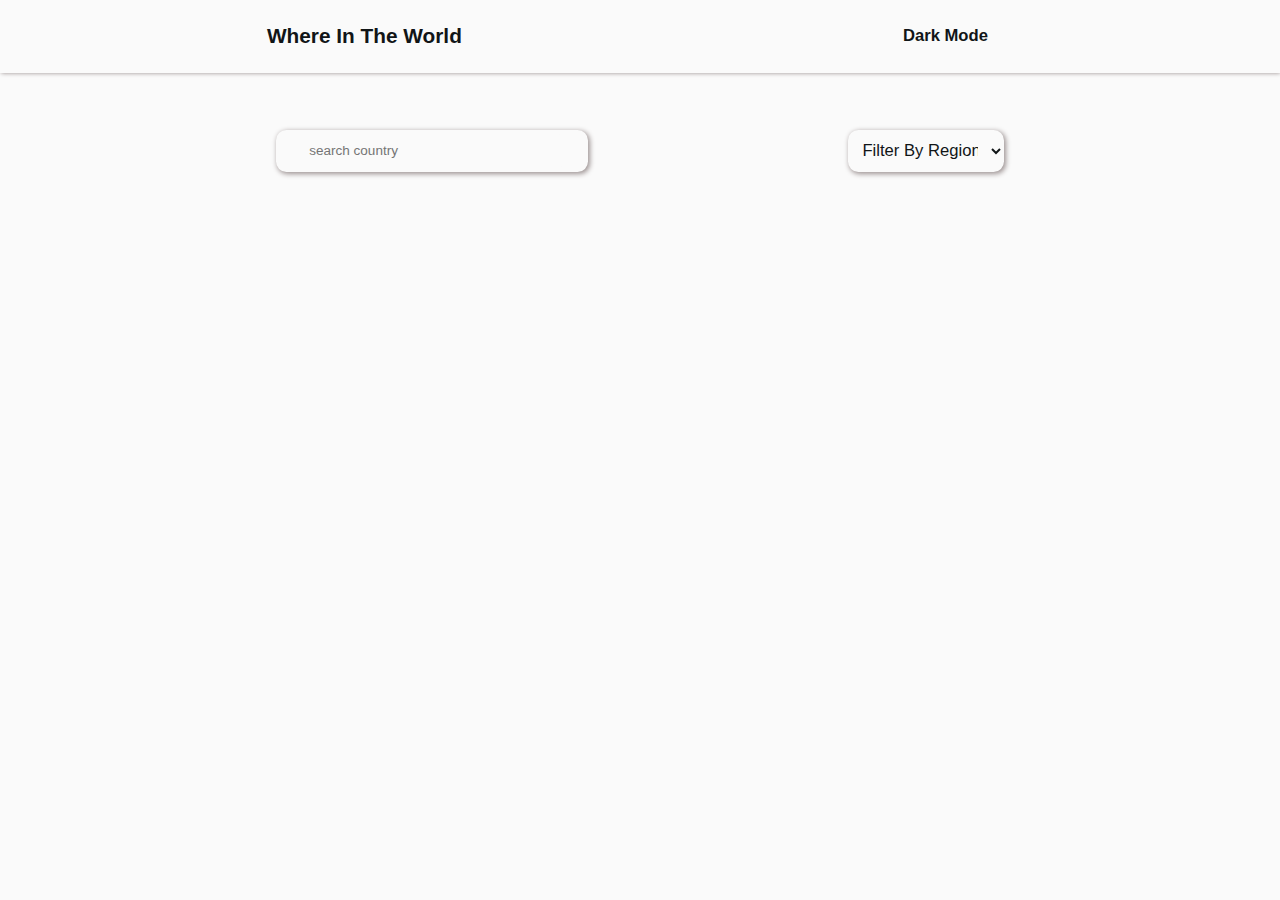
<file: index.html>
<!DOCTYPE html>
<html lang="en">
<head>
    <meta charset="UTF-8">
    <meta name="viewport" content="width=device-width, initial-scale=1.0">
    <title>Rest Countries</title>
    <link rel="stylesheet" href="./index.css">
    <link rel="stylesheet" href="https://cdnjs.cloudflare.com/ajax/libs/font-awesome/6.6.0/css/all.min.css" integrity="sha512-Kc323vGBEqzTmouAECnVceyQqyqdsSiqLQISBL29aUW4U/M7pSPA/gEUZQqv1cwx4OnYxTxve5UMg5GT6L4JJg==" crossorigin="anonymous" referrerpolicy="no-referrer" />
</head>
<body>
    <div className="container">
         <header class="header-content">
            <h1>where in the world</h1>
            <button class="btn1">
               <i class="fa-solid fa-moon" id="theme"></i>
               <span class="theme-btn">Dark Mode</span>
            </button>
         </header>
         <div class="search_drop_menue">
         <div class="Search_bar">
            <i class="fa-solid fa-magnifying-glass"></i>
            <input type="text" placeholder="search country" class="search-pol"/>
           </div>
           <div class="drop-box">
            <select class="drop-menue">
             <option hidden="">Filter by region</option>
             <option value="africa">africa</option>
             <option value="america">america</option>
             <option value="asia">asia</option>
             <option value="Europe">Europe</option>
             <option value="oceania">oceania</option>
            </select>
           </div>
        </div>
        <div class="countries-container">
       </div>
    <script type="text/javascript" src="./index.js">
    </script>
    <script src="./theme-changer.js">
    </script>
</body>
</html>
</file>
<file: index.css>
*{
    padding:0rem;
    margin:0rem;
}

.dark{
    --background-color:hsl(207, 26%, 17%);
    --element-color:hsl(209, 23%, 22%);
    --text-color:hsl(0, 0%, 100%);
    --box-shadow: rgb(33, 32, 32);
}

body{
     --background-color: hsl(0, 0%, 98%);
    --element-color:hsl(0, 0%, 98%);
    --text-color:hsl(200, 15%, 8%);
    --box-shadow:rgb(157, 147, 147);
}

body{
    background-color: var(--background-color);
}

.header-content{
    background-color: var(--element-color);
    color:var(--text-color);
    height:7rem;
    width: 100%;
    display: flex;
    align-items: center;
    justify-content: center;
    gap:40rem;
    box-shadow: 0.1rem  0.1rem  0.4rem var(--box-shadow);
}
.header-content h1{
    font-family: arial;
    text-transform: capitalize;
    color:var(--text-color);
}
.header-content h1 a{
    color:white;
    text-decoration: none;
}
.btn1{
      height: 3rem;
      width:13rem;
      text-align: center;
      font-size: 1.6rem;
      color:rgb(0, 0, 0);
      font-weight: bolder;
      border:transparent;
      border-radius: 2rem;
      transition:all 1s;
      background-color: transparent;
      cursor: pointer;
      color:var(--text-color)
}
/* .btn1:hover{
     background-color:rgb(27, 27, 31); 
     color:white
}

#btn1:active{
    background-color:rgb(27, 27, 31); 
    color:white
} */
.Search_bar{
     font-size:1.6rem;
     text-transform: capitalize;
     padding:1rem;
     border-radius: 1rem;
     height: 2rem;
     width:28rem;
     box-shadow: 0.1rem 0.1rem 0.5rem var(--box-shadow);
     border:transparent;
     box-shadow:  0.1rem 0.1rem 0.5rem var(--box-shadow);
     background-color: var(--element-color);
     color:var(--text-color);
     display: flex;
     justify-content: center;
     align-items: center;
     gap:1.4rem
    }

.Search_bar input{
    height: 3.2rem;
    width:25rem;
    background-color:var(--element-color);
    border: transparent;
    border-radius: 1rem;
    color:var(--text-color);
    font-size:1.3rem
    }


.search_drop_menue{
    display: flex;
    align-items: center;
    justify-content:center;
    gap:25rem;
    height:15rem;

}

.drop-menue{
     font-size:1.6rem;
     text-transform: capitalize;
     padding:1rem;
     border-radius: 1rem;
     height: 4rem;
     width: 15rem;
     text-align: center;
     box-shadow: 0.1rem 0.1rem 0.5rem var(--box-shadow);
     border:transparent;
     background-color: var(--element-color);
     color:var(--text-color)
}


.drop-menue option{
    border:transparent
}

 .countries-container{
    display: flex;
    align-items: center;
    justify-content:center;
    gap:5rem;
    flex-wrap: wrap;
} 
.country{
    height:24rem;
    width:18rem;
    overflow: hidden;
    border-radius: 1rem;
    box-shadow: 0.1rem 0.1rem 0.2rem var(--box-shadow);
    text-decoration: none;
    color:black;
    transition: all 0.5s;
    background-color: var(--element-color);
    color:var(--text-color)
}
.country img{
    height:12rem;
    width: 18rem;
}
.country h3{
    font-weight: bolder;
    font-size:1.7rem
}
.country p{
   font-size:1.2rem;
   margin-top:0.2rem
}
.country a{
    text-decoration: none;
    color:black
}
.country-content{
    margin-top:1rem;
    padding-inline:0.5rem;
    margin-bottom: 1rem;
    cursor: pointer ;
}

.country-content p{
    margin-top:1rem
}
.country:hover{
  transform: scale(1.03);
  box-shadow: 0.2rem 0.2rem 0.5rem var(--box-shadow);
 
}

#btn2{
    height: 3rem;
    width:8rem;
    text-align: center;
    font-size: 1.6rem;
    color:var(--text-color);
    font-weight: bolder;
    transition:all 1s;
    /* background-color:rgb(33, 33, 123); */
    cursor: pointer;
    background-color: var(--element-color);
    box-shadow: 0.1rem 0.1rem 0.4rem var(--box-shadow);
    border: transparent;
    margin-top:3rem;
    margin-bottom:3rem;
    display: flex;
    align-items: center;
    justify-content: center;
    text-decoration: none;
}
#btn2:hover{
   background-color:rgb(27, 27, 31); 
   color:white
}

#arrow{
    transform: rotate(180deg);
}

.country-data-img img{
    height:23rem;
    width: 35rem;
    border:solid rgb(33, 32, 32);
    padding:0.2rem;
    border-radius: 0.1rem;
}
.country-data{
    display: flex;
    justify-content: center;
    gap:6rem
}

.country-data-txt h2{
    font-size:2.2rem;
    font-family: arial;
    margin-bottom: 1rem;
    color:var(--text-color)
}

.country-data-txt p{
    margin-bottom: 1rem;;
}


.country-info-data{
    height: 31.4rem;
    width:44rem;
    font-size:1.5rem;
    text-transform: capitalize;
    color:var(--text-color)
}

.country-info-head{
    margin-top:1rem;
    margin-bottom: 2rem;
    margin-left:1rem;
    font-family: arial;
    display: flex;
    justify-content: center;
    align-items: center;
}
.country-data-txt{
    display: flex;
    justify-content: center;
    align-items: center;
    flex-direction: row;
    gap:5rem;
    flex-wrap: wrap;
    font-size:1.1rem;
}

.country-link{
    margin-top:-2rem;
    text-align: center;
}

.borders{
    display: flex;
    flex-wrap: wrap;
    gap: 2rem;
    justify-content: center;
    align-items: center;
}

.link{
    padding:0.5rem;
    width: 9rem;
    background-color:var(--element-color);
    border:transparent;
    box-shadow: 0.1rem 0.1rem 0.2rem var(--box-shadow);
    text-align: center;
    font-size:0.7rem;
    text-decoration: none;
    color:var(--text-color)
}
.link:hover{
    cursor: pointer;
    background-color: yellow;
    color:black
}


 @media(max-width:1398px){
    html{
        font-size:65%
    }
}

@media(max-width:998px){
    html{
        font-size:55%
    }
.country-info-data {
    height: 42.4rem;
    width:37rem;
    border:solid black;
    font-size:1.5rem;
    text-transform: capitalize;
}

.country-data-txt{
    display: flex;
    flex-direction: column;
    gap:5rem;
    flex-wrap: wrap;
}

.country-data{
    display: flex;
    align-items: center;
    justify-content: center;
    flex-direction: column;
    gap:8rem
}

} 

@media(max-width:598px){
    html{
        font-size:32%
    }
} 

@media(max-width:398px){
    html{
        font-size:28%
    }
}
</file>
